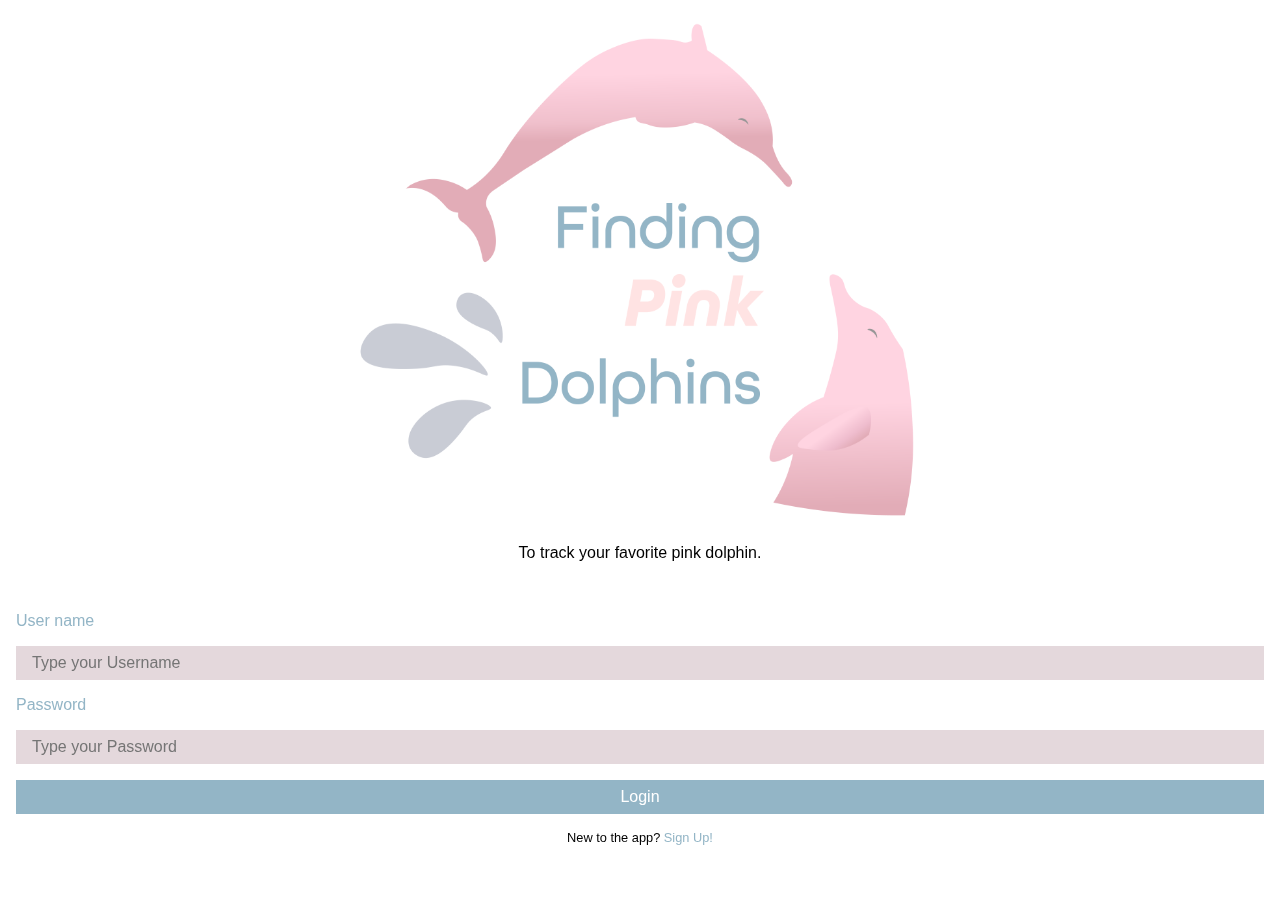
<file: index.html>
<!DOCTYPE html>
<html lang="en">
<head>
   <meta charset="UTF-8">
   <meta name="viewport" content="width=device-width, initial-scale=1.0">
   <title>Finding Pink Dolphins</title>



   <link rel="stylesheet" href="lib/css/jquery.mobile.structure-1.4.5.min.css">
   <link rel="stylesheet" href="css/app.css">

   <script src="lib/js/jquery-2.2.4.min.js"></script>
   <script src="lib/js/jquery.mobile-1.4.5.min.js"></script>
   <script src="js/app.js"></script>
   <script src="js/signin.js"></script>
</head>
<body>

   <section data-role="page" id="signin-page">
      <div data-role="main" class="display-flex flex-column">
         <div class="flex-stretch"></div>
         <div style="text-align:center;margin-top:0vmin;margin-bottom:2vmin">
            <img src="img/icons/logo.png" alt="" style="width:70vmin;height:60vmin">
               <div style="text-align: center; font-weight:300;">
               To track your favorite pink dolphin.
            </div>
         </div>
         <form id="signin-form" class="form" data-ajax="false">
            <div class="form-control">
               <label for="signin-username" class="form-label">User name</label>
               <input type="text" id="signin-username" data-role="none" class="form-input" placeholder="Type your Username">
            </div>
            <div class="form-control">
               <label for="signin-password" class="form-label">Password</label>
               <input type="password" id="signin-password" data-role="none" class="form-input" placeholder="Type your Password">
            </div>
            <!-- <input type="login" data-role="none"> -->
            <div class="form-control">
               <button type="login" class="form-button" data-role="none">Login</button>
            </div>
            <div class="form-control" style="text-align:center;font-size:0.8em;">
               <p>New to the app? <a href="#signup-page">Sign Up!</a></p>
            </div>
         </form>
      </div>
   </section>

   <section data-role="page" id="signup-page">
      <div data-role="main" class="display-flex flex-column">
         <div class="flex-stretch"></div>
         <form id="signup-form" class="form" data-ajax="false">
            <div class="form-control">
               <label for="signup-username" class="form-label">User name</label>
               <input type="text" id="signup-username" data-role="none" class="form-input" placeholder="Type your Username">
            </div>
            <div class="form-control">
               <label for="signup-password" class="form-label">Password</label>
               <input type="password" id="signup-password" data-role="none" class="form-input" placeholder="Type in your Password">
            </div>
            <div class="form-control">
               <label for="signup-password2" class="form-label">Confirm Your Password</label>
               <input type="password" id="signup-password2" data-role="none" class="form-input" placeholder="Type in your Password again">
            </div>
            <!-- <input type="login" data-role="none"> -->
            <div class="form-control">
               <!-- <button type="button" class="form-button">login</button> -->
               <a href="#recent-page" class="form-button">Sign Up</a>
            </div>
            <div class="form-control" style="text-align:center;font-size:0.8em;">
               <p>Already have an account? <a href="#signin-page">Sign In!</a></p>
            </div>
         </form>
         <div class="flex-stretch"></div>
      </div>
   </section>


   <section data-role="page" id="recent-page">
      <div data-role="main" class="map-placeholder">
         <div class="recent-search">
            <form class="hotdog flex-stretch" data-ajax="false" id="recent-search">
               <input type="search" data-role="none" placeholder="Search">
            </form>
          
         </div>
         <div class="marker" style="position:absolute;top:30vh;left:40vw" data-activate="#map-drawer">
            <img src="img/icons/marker.png" alt="" class="icon-marker">
         </div>
      </div>
      <footer data-role="footer" data-template="#footer-template"></footer>

      <div class="modal" id="map-drawer">
         <div class="modal-back transparent passthrough" data-deactivate="#map-drawer"></div>
         <div class="modal-drawer left">
            <div class="modal-head display-flex">
               <div class="flex-none">Lauren's Profile</div>
               <div class="flex-stretch"></div>
               <div class="flex-none" style="position:absolute;top:0vh;left:65vw">
                  <a href="#" data-deactivate="#map-drawer">&times;</a>
               </div>
               
            </div>
            <div class="modal-body">
               <div class="animal-list-image"><img src="img/lauren.png" alt=""></div>
               <h6>Name</h6>
               <h5>Lauren</h5>
               <h6>Age</h6>
               <h5>7 years old</h5>
               <h6>Sex</h6>
               <h5>Female</h5>
               <h6>You can often meet him/her in...</h6>
               <h5>Angel Island State Park</h5>
               <a href="#animal-profile-page">More about Lauren!</a>
            </div>
         </div>
      </div>
   </section>


   <section data-role="page" id="list-page">
      <header data-role="header">
         <h1>Dolphin's List</h1>
         <ul>
            <li class="flex-stretch"></li>
         </ul>
      </header>
      <div data-role="main">
         <!-- ul>li*10>a[href=#animal-profile-page]>{Animal $} -->
         <ul class="animal-list">
            <!-- li.animal-list-item*10>a[href=#animal-profile-page]>(div.animal-list-image>img[src='https://via.placeholder.com/400x400/?text=Animal$'])+div.animal-list-body>(div.animal-list-name>{Animal $})+(div.animal-list-type>{Type})+(div.animal-list-size>{Size}) -->
            <li class="animal-list-item">
               <a href="#animal-profile-page">
                  <div class="animal-list-image"><img src="img/lauren.png" alt=""></div>
                  <div class="animal-list-body">
                     <div class="animal-list-name">Lauren</div>
                     <div class="animal-list-type">The Queen of Bay Area</div>
                  </div>
               </a>
            </li>
            <li class="animal-list-item">
               <a href="#animal-profile-page">
                  <div class="animal-list-image"><img src="img/davy.png" alt=""></div>
                  <div class="animal-list-body">
                     <div class="animal-list-name">Davy</div>
                     <div class="animal-list-type">The King of Angel Island</div>
                  </div>
               </a>
            </li>
            <li class="animal-list-item">
               <a href="#animal-profile-page">
                  <div class="animal-list-image"><img src="img/kristine.png" alt=""></div>
                  <div class="animal-list-body">
                     <div class="animal-list-name">Kristine</div>
                     <div class="animal-list-type">Davy's Soulmate - Queen of Angel Island</div>
                  </div>
               </a>
            </li>
            <li class="animal-list-item">
               <a href="#animal-profile-page">
                  <div class="animal-list-image"><img src="img/diva.png" alt=""></div>
                  <div class="animal-list-body">
                     <div class="animal-list-name">Diva</div>
                     <div class="animal-list-type">Rihanna in the Dolphin's World</div>
                  </div>
               </a>
            </li>
            <li class="animal-list-item">
               <a href="#animal-profile-page">
                  <div class="animal-list-image"><img src="img/tom.png" alt=""></div>
                  <div class="animal-list-body">
                     <div class="animal-list-name">Tom</div>
                     <div class="animal-list-type">The Gentleman</div>
                  </div>
               </a>
            </li>
            <li class="animal-list-item">
               <a href="#animal-profile-page">
                  <div class="animal-list-image"><img src="img/bee.png" alt=""></div>
                  <div class="animal-list-body">
                     <div class="animal-list-name">Bee</div>
                     <div class="animal-list-type">The Cutest Baby Dolphin on Earth</div>
                  </div>
               </a>
            </li>

            
         </ul>

         <div class="floater top right circle-button" data-activate="#list-add-animal-modal">&plus;</div>
      </div>
      <footer data-role="footer" data-template="#footer-template"></footer>

      <div class="modal" id="list-add-animal-modal">
         <div class="modal-back" data-deactivate="#list-add-animal-modal"></div>
         <div class="modal-popup">
            <div class="modal-head">Add a New Dolphin</div>
            <form class="modal-body overscroll" data-ajax="false">
               <div class="form-control">
                  <label for="#list-add-animal-name" class="form-label">Name</label>
                  <input type="text" class="form-input" placeholder="Type in the name" data-role="none" id="list-add-animal-modal">
               </div>
               <div class="form-control">
                  <label for="#list-add-animal-type" class="form-label">Age</label>
                  <input type="text" class="form-input" placeholder="Type in the age" data-role="none" id="list-add-animal-modal">
               </div>
               <div class="form-control">
                  <label for="#list-add-animal-size" class="form-label">Size</label>
                  <input type="text" class="form-input" placeholder="Type in the size" data-role="none" id="list-add-animal-modal">
               </div>
               <div class="form-control">
                  <label for="#list-add-animal-description" class="form-label">Description</label>
                  <input type="text" class="form-input" placeholder="Type in description" data-role="none" id="list-add-animal-modal">
               </div>
               <!-- <p>Nostrum quos delectus blanditiis aperiam! Fuga excepturi, quibusdam, asperiores quis culpa vel ipsum, voluptatem quas officiis a rem nesciunt voluptatum accusamus deserunt consequuntur similique delectus dicta, quod odio. Laboriosam incidunt exercitationem ipsa necessitatibus enim neque. Quisquam totam rerum quia, nobis deleniti quae, delectus hic. Consectetur laudantium quis sunt aperiam hic quidem, velit dolores praesentium sapiente. Non, architecto, quas. Eaque, modi.</p>
               <div class="display-flex">
                  <div class="flex-stretch"></div>
                  <div class="flex-none"><button class="form-button">click</button></div>
               </div> -->
            </form>
            <div class="modal-foot" style="text-align:right" data-deactivate="#list-add-animal-modal">
               Save
            </div>
         </div>
      </div>
   </section>


   <section data-role="page" id="animal-profile-page">
      <header data-role="header">
         <h1>Dolphin's Profile</h1>
         <ul>
            <li><a href="#" data-rel="back">Back</a></li>
         </ul>
      </header>
            <br>
      <div data-role="main">
          <div class="animal-list-image"><img src="img/lauren.png" alt=""></div>
            <br>
         Dolphin's Information
         <br><br><br><br>
         <a href="#animal-edit-page">Edit</a>
      </div>
   </section>


   <section data-role="page" id="animal-edit-page">
      <header data-role="header">
         <h1>Edit Dolphin's Information</h1>
         <ul>
            <li><a href="#" data-rel="back">Back</a></li>
         </ul>
      </header>
            <br>
      <div data-role="main">
          <div class="animal-list-image"><img src="img/lauren.png" alt=""></div>
                        <form class="modal-body overscroll" data-ajax="false">
               <div class="form-control">
                  <label for="#list-add-animal-name" class="form-label">Name</label>
                  <input type="text" class="form-input" placeholder="Edit the name" data-role="none" id="animal-edit-page">
               </div>
               <div class="form-control">
                  <label for="#list-add-animal-type" class="form-label">Age</label>
                  <input type="text" class="form-input" placeholder="Edit the age" data-role="none" id="animal-edit-page">
               </div>
               <div class="form-control">
                  <label for="#list-add-animal-size" class="form-label">Size</label>
                  <input type="text" class="form-input" placeholder="Edit the size" data-role="none" id="animal-edit-page">
               </div>
               <div class="form-control">
                  <label for="#list-add-animal-description" class="form-label">Description</label>
                  <input type="text" class="form-input" placeholder="Edit description" data-role="none" id="animal-edit-page">
               </div>
               <!-- <p>Nostrum quos delectus blanditiis aperiam! Fuga excepturi, quibusdam, asperiores quis culpa vel ipsum, voluptatem quas officiis a rem nesciunt voluptatum accusamus deserunt consequuntur similique delectus dicta, quod odio. Laboriosam incidunt exercitationem ipsa necessitatibus enim neque. Quisquam totam rerum quia, nobis deleniti quae, delectus hic. Consectetur laudantium quis sunt aperiam hic quidem, velit dolores praesentium sapiente. Non, architecto, quas. Eaque, modi.</p>
               <div class="display-flex">
                  <div class="flex-stretch"></div>
                  <div class="flex-none"><button class="form-button">click</button></div>
               </div> -->
            </form>
         <a href="#list-page">Save</a>

            </div>
      </div>
   </section>


   <section data-role="page" id="user-profile-page">
      <div data-role="main">
        <header data-role="header">
         <h1>User Profile</h1>
         <ul>
            <li class="flex-stretch"></li>
         </ul>
      </header>
            <br>
             <div class="profile-image"><img src="img/me.jpg" alt=""></div>
              <h3 class="kristy">Hi, Kristy</h3>
               <div class="edit-profile">
                  <a href="#user-edit-page">Edit My Profile</a>
               </div>
              <h5 class="user-page-text">Username</h5>
                  <h6 class="user-page-an">Kristy Wong</h6>
              
               <h5 class="user-page-text">Age</h5>
                  <h6 class="user-page-an">26</h6>
                  
               <h5 class="user-page-text">Gender</h5>
                  <h6 class="user-page-an">Female</h6>
            
               <h5 class="user-page-text">Location</h5>
                  <h6 class="user-page-an">San Francisco</h6>

         <br>
         <a href="#" class="js-logout">Logout</a>
      </div>
      <footer data-role="footer" data-template="#footer-template"></footer>
   </section>

   <section data-role="page" id="user-edit-page">
      <header data-role="header">
         <h1>Edit Profile</h1>
         <ul>
            <li><a href="#" data-rel="back">Back</a></li>
            <li class="flex-stretch"></li>
            <li><a href="#user-profile-page">Save</a></li>
         </ul>
      </header>

      <div data-role="main">

           <div class="form-control">
                  <label for="#edit-user-name" class="form-label">New User Name</label>
                  <input type="text" class="form-input" placeholder="Type in your new username" data-role="none" id="user-edit-page">
               </div>

            <div class="form-control">
                  <label for="#edit-user-new-pw" class="form-label">New Password</label>
                  <input type="text" class="form-input" placeholder="Type in your new password" data-role="none" id="user-edit-page">
               </div>

                 <div class="form-control">
                  <label for="#edit-con-new-pw" class="form-label">Confirm New Password</label>
                  <input type="text" class="form-input" placeholder="Please type in your new password again" data-role="none" id="user-edit-page">
               </div>

                 <div class="form-control">
                  <label for="#edit-email" class="form-label">Email</label>
                  <input type="text" class="form-input" placeholder="Type in your email" data-role="none" id="user-edit-page">
               </div>
      </div>
   </section>


   <script type="text/template" id="footer-template">
      <ul class="nav-icon-set">
         <li><a href="#recent-page" data-activateone=".nav-icon-set li:nth-child(1)">
            <span class="nav-icon"><img class="icon" src="img/icons/map.png"></span>
            <span class="nav-icon-label">Map</span>
         </a></li>
         <li><a href="#list-page" data-activateone=".nav-icon-set li:nth-child(2)">
            <span class="nav-icon"><img class="icon" src="img/icons/list.png"></span>
            <span class="nav-icon-label">Dolphins</span>
         </a></li>
         <li><a href="#user-profile-page" data-activateone=".nav-icon-set li:nth-child(3)">
            <span class="nav-icon"><img class="icon" src="img/icons/profile.png"></span>
            <span class="nav-icon-label">My Profile</span>
         </a></li>
      </ul>
   </script>
   
</body>
</html>
</file>
<file: css/app.css>
/* CSS RESET */

*, *::after, *::before {
   box-sizing: border-box;
}

:root {
   --font-sans: 'All Round Gothic', Arial, sans-serif;


   --color-neutral-lighter: #E4D8DC;
   --color-neutral-light: #93B5C6;
   --color-neutral-medium: #93B5C6;
   --color-neutral-dark: #93B5C6;

/* main */
   --color-main-light: #E4D8DC;
   --color-main-medium: #93B5C6;
   --color-main-dark: #93B5C6;

   --header-height: 3rem;
}

body {
   margin: 0;
   font-size: 100%;
   font-family: var(--font-sans);
}


/* texts */
h1{
   font-size: 6em;
   font-weight: 500;
   color:  #93B5C6;
   font-family: var(--font-sans);
}

h2,
h3,
h4 {
   font-size: 2em;
   font-weight: 100;
   font-family: var(--font-sans);
}

.kristy {
   text-align: center;
}


.user-page-text {
   text-align: center;
   font-weight: 500;
}

.user-page-an {
   text-align: center;
   font-weight: 200;
}


h5{
   font-size: 1em;
   font-weight: 200;
}

h6{
   font-size: 0.8em;
}

a {
   color: #93B5C6;
   font-weight: 500;
   text-decoration: none;
}


a:hover {
   text-decoration: underline;
}

/*edit user profile*/
.edit-profile {
   font-size: 0.7em;
   position: absolute;
   top: 30%;
   left: 40%;
}

.js-logout {
   position: absolute;
   top: 95%;
   left: 43%;
   font-size: 0.8em;
}

/*forms */

.form-control {
   margin: 1em 0;
}


.ui-mobile .form-label {
   font-size: 1em;
   color: var(--color-neutral-dark);
   margin: 1rem 0;
}

.form-input {
   display: inline-block;
   width: 100%;
   border-width: 0;
   background-color: var(--color-neutral-lighter);
   font: inherit;
   padding: 0.5em 1em;
   margin: 0;
   outline: 0;
}

.form-button {
   display: inline-block;
   width: 100%;
   border-width: 0;
   background-color: var(--color-neutral-light);
   color:  white;
   font: inherit;
   padding: 0.5em 1em;
   margin: 0;
   outline: 0;
   text-align: center;
   text-decoration: none;
}

.hotdog {
   background-color: white;
   border-radius: 2em;
   line-height: 3rem;
   padding: 0 2em;
}
.hotdog input {
   border-width: 0;
   padding: 0;
   margin: 0;
   width: 100%;
   flex: 1 1 auto;
   display: block;
   font: inherit;
   color: inherit;
   outline: 0;
}
.hotdog.dark {
   background-color: var(--color-neutral-dark);
   color: white;
}



/*signin*/
#signin-form,
#signup-form {
   padding: 1em;
}
#recent-search {
   box-shadow: 0.1em 0.2em 0.4em rgba(0,0,0,0.3);
}

.recent-search {
   width: 40%;
   margin: 2em;
   display: flex;
}



/*pages layouts*/
.ui-mobile .ui-page-active {
   display: flex;
   flex-direction: column;
   position: fixed;
   top: 0;
   left: 0;
   width: 100%;
   height: 100%;
   overflow: hidden;
}
[data-role="main"] {
   flex: 1 1 100%;
   overflow: hidden;
   position: relative;
}
.ui-header,
.ui-footer {
   flex: none;
   height: var(--header-height);
   line-height: var(--header-height);
   border-width: 0;
   background-color: white;
   box-shadow: 0 0 5px rgba(0,0,0,0.15);

   position: relative;
   overflow: hidden;
}
.ui-header .ui-title {
   margin: 0;
   padding: 0;
   position: absolute;
   top: 0;
   left: 0;
   width: 100%;
   text-align: center;
}


.ui-header ul,
.ui-footer ul {
   position: relative;
   display: flex;
   list-style-type: none;
   margin: 0;
   padding: 0;
}
.ui-footer li {
   flex: 1 1 auto;
   text-align: center;
}
.ui-header a,
.ui-footer a {
   display: block;
   padding: 0 1em;
}



/* Modals */
.modal {
   position: absolute;
   top: 0;
   left: 0;
   width: 100%;
   height: 100%;
   pointer-events: none;
   transition: all 0.2s;
   opacity: 0;
   z-index: 10;
}

.modal.active {
   opacity: 1;
   pointer-events: initial;
}

.modal-back {
   position: absolute;
   top: 0;
   left: 0;
   width: 100%;
   height: 100%;
   background-color: rgba(0,0,0,0.7);
}
.modal-back.transparent {
   background-color: transparent;
}
.modal-back.passthrough {
   pointer-events: none;
}

.modal-popup {
   position: absolute;
   top: 50%;
   left: 50%;
   transform: translate(-50%, calc(-50% + 3em));
   width: calc(100vw - 3em);
   max-height: calc(100vh - 3em);
   overflow: hidden;
   border-radius: 5px;
   display: flex;
   flex-direction: column;
   transition: all 0.4s;
}
.modal.active .modal-popup {
   transform: translate(-50%, -50%);
}
.modal-head,
.modal-foot {
   background-color: var(--color-neutral-lighter);
   color: #93B5C6;
   line-height: 2rem;
   padding: 0 1em;
}
.modal-body {
   background-color: white;
   color:  #93B5C6;
   flex: 1 1 100%;
   padding: 1em;
}

.modal-drawer {
   position: absolute;
   display: flex;
   flex-direction: column;
   transition: all 0.3s;
   box-shadow: 0 0 5px rgba(0,0,0,0.3);
}

.modal-drawer.left,
.modal-drawer.right {
   top: 15%;
   height: 70%;
   width: 70vw;
   opacity: 90%;
}
.modal-drawer.left { left:0; transform:translateX(-100%); }
.modal-drawer.right { right:0; transform:translateX(100%); }

.modal-drawer.top,
.modal-drawer.bottom {
   height: 40vh;
   width: 100%;
}
.modal-drawer.top { top:0; transform:translateY(-100%); }
.modal-drawer.bottom { bottom:0; transform:translateY(100%); }

.modal.active .modal-drawer {
   transform: translate(0);
}




/* floater */
.floater { position: absolute; }
.floater.top { top:1rem }
.floater.right { right:1rem }
.floater.bottom { bottom:1rem }
.floater.left { left:1rem }


.circle-button {
   border-radius: 2rem;
   line-height: 3rem;
   color:  #93B5C6;
   font-size: 2.5em;
   width: 3rem;
   height: 3rem;
   text-align: center;
   background-color: #E4D8DC;
   box-shadow: 0.1em 0.2em 0.4em rgba(0,0,0,0.2);
}




/*map*/
.map-placeholder {
   background-image: url(../img/map.png);
   background-position: center;
   background-size: cover;
}

.flex-none {
   color:  #93B5C6;

}

/*marker only*/
.icon-marker {
   width: 5rem;
   height: 5rem;
}

.icon {
   width: 2rem;
   height: 2rem;
}



/* Animal List */
.animal-list {
   list-style-type: none;
   padding: 0;
   margin: 0;
   padding: 0 1em;
   height: 100%;
   width: 100%;
   position: relative;
   overflow: auto;
}
.animal-list-item a {
   display: flex;
   font-weight: normal;
   margin: 1em 0;
   border-radius: 0.5em;
   overflow: hidden;
   box-shadow: 0 5px 10px rgb(0 0 0 / 10%);
}
.animal-list-item a:hover {
   text-decoration: none;
}
.animal-list-image img {
   width: 6em;
   vertical-align: text-bottom;
}
.animal-list-body {
   padding: 1em;
}
.animal-list-name {
   font-size: 1.3em;
}

.profile-image img{
   display: block;
   margin-left: auto;
   margin-right: auto;
   width: 10em;
}


/* foote nav */
.nav-icon-set li.active {
   background-color: var(--color-main-light);
}
.nav-icon {
    line-height: 2rem;
    display: block;
}
.nav-icon .icon {
    vertical-align: middle;
    width: 1.5em;
}
.nav-icon-label {
    line-height: 1rem;
    display: block;
    font-size: 0.8em;
}


/* Layout Classes */

.hidden { display:none; }

.display-flex { display:flex; }
.display-block { display:block; }
.display-inline-flex { display:inline-flex; }
.display-inline-block { display:inline-block; }

.flex-stretch { 
   flex: 1w 1 auto; 
}

.flex-none { flex: none; }

.flex-align-center { align-items:center; }
.flex-justify-center { justify-content:center; }

.flex-column { flex-direction:column; }
.overscroll { overflow:auto; }
</file>
